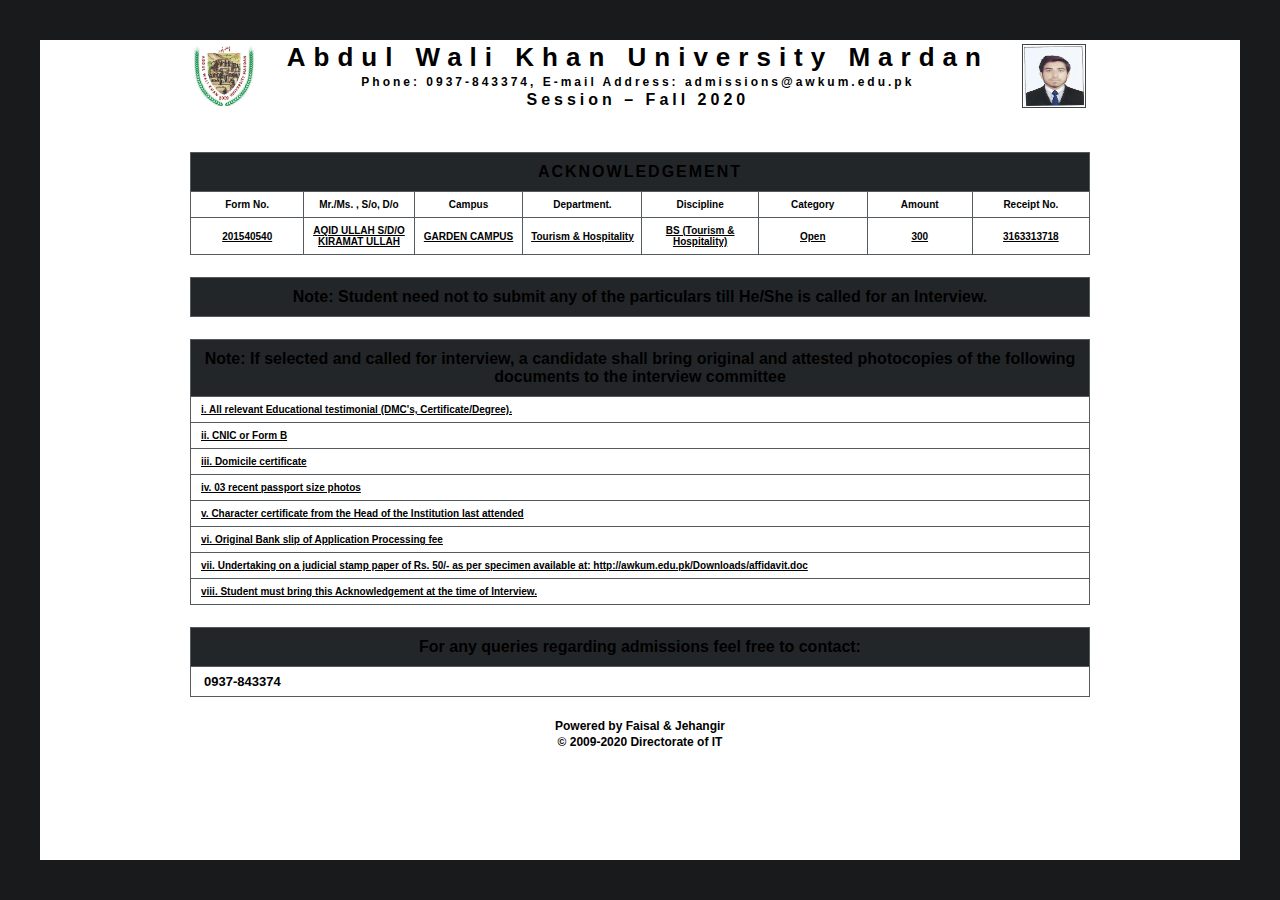
<file: Omnifood/Vendors/css/540540.htm>
<!-- saved from url=(0057)http://apply.awkum.edu.pk/faculty-groups/print-ack/540540 -->
<html><head><meta http-equiv="Content-Type" content="text/html; charset=UTF-8"><style class="darkreader darkreader--fallback" media="screen"></style><style class="darkreader darkreader--text" media="screen"></style><style class="darkreader darkreader--invert" media="screen">.jfk-bubble.gtx-bubble, embed[type="application/pdf"] {
    filter: invert(100%) hue-rotate(180deg) contrast(90%) !important;
}</style><style class="darkreader darkreader--inline" media="screen">[data-darkreader-inline-bgcolor] {
  background-color: var(--darkreader-inline-bgcolor) !important;
}
[data-darkreader-inline-bgimage] {
  background-image: var(--darkreader-inline-bgimage) !important;
}
[data-darkreader-inline-border] {
  border-color: var(--darkreader-inline-border) !important;
}
[data-darkreader-inline-border-bottom] {
  border-bottom-color: var(--darkreader-inline-border-bottom) !important;
}
[data-darkreader-inline-border-left] {
  border-left-color: var(--darkreader-inline-border-left) !important;
}
[data-darkreader-inline-border-right] {
  border-right-color: var(--darkreader-inline-border-right) !important;
}
[data-darkreader-inline-border-top] {
  border-top-color: var(--darkreader-inline-border-top) !important;
}
[data-darkreader-inline-boxshadow] {
  box-shadow: var(--darkreader-inline-boxshadow) !important;
}
[data-darkreader-inline-color] {
  color: var(--darkreader-inline-color) !important;
}
[data-darkreader-inline-fill] {
  fill: var(--darkreader-inline-fill) !important;
}
[data-darkreader-inline-stroke] {
  stroke: var(--darkreader-inline-stroke) !important;
}
[data-darkreader-inline-outline] {
  outline-color: var(--darkreader-inline-outline) !important;
}</style><style class="darkreader darkreader--variables" media="screen">:root {
   --darkreader-neutral-background: #181a1b;
   --darkreader-neutral-text: #e8e6e3;
   --darkreader-selection-background: #004daa;
   --darkreader-selection-text: #e8e6e3;
}</style><style class="darkreader darkreader--user-agent" media="screen">html {
    background-color: #181a1b !important;
}
html, body, input, textarea, select, button {
    background-color: #181a1b;
}
html, body, input, textarea, select, button {
    border-color: #736b5e;
    color: #e8e6e3;
}
a {
    color: #3391ff;
}
table {
    border-color: #545b5e;
}
::placeholder {
    color: #b2aba1;
}
input:-webkit-autofill,
textarea:-webkit-autofill,
select:-webkit-autofill {
    background-color: #555b00 !important;
    color: #e8e6e3 !important;
}
::-webkit-scrollbar {
    background-color: #202324;
    color: #aba499;
}
::-webkit-scrollbar-thumb {
    background-color: #454a4d;
}
::-webkit-scrollbar-thumb:hover {
    background-color: #575e62;
}
::-webkit-scrollbar-thumb:active {
    background-color: #484e51;
}
::-webkit-scrollbar-corner {
    background-color: #181a1b;
}
* {
    scrollbar-color: #202324 #454a4d;
}
::selection {
    background-color: #004daa !important;
    color: #e8e6e3 !important;
}
::-moz-selection {
    background-color: #004daa !important;
    color: #e8e6e3 !important;
}</style><style>
    table tr .rowws {font-size: 12px;}
    table tr td {font-weight: bold;}
    input[type=checkbox] + label {
        display: block;
        margin: 0.2em;
        cursor: pointer;
        padding: 0.2em;
    }

    input[type=checkbox] {
        display: none;
    }

    input[type=checkbox] + label:after {
        content: "\2714";
        border: 0.1em solid #000;
        border-radius: 0.2em;
        /*display: inline-block; */
        width: 1em;
        height: 1em;
        padding-left: 0.2em;
        /* padding-bottom: 0.3em;
         margin-right: 0.2em; */
        vertical-align: bottom;
        color: transparent;
        transition: .2s;
    }

    input[type=checkbox] + label:active:after {
        transform: scale(0);
    }

    input[type=checkbox]:checked + label:after {
        background-color: MediumSeaGreen;
        border-color: MediumSeaGreen;
        color: #fff;
    }

    input[type=checkbox]:disabled + label:after {
        transform: scale(1);
        border-color: #aaa;
    }

    input[type=checkbox]:checked:disabled + label:after {
        transform: scale(1);
        background-color: #bfb;
        border-color: #bfb;
    }
</style><style class="darkreader darkreader--sync" media="screen"></style>    
<script type="text/javascript">
    window.onload = function () {
        window.print();
    }
</script>
<meta name="darkreader" content="8e25eea8e03e3519512f72776aa07c1b"><style class="darkreader darkreader--override" media="screen">.vimvixen-hint {
    background-color: #7b5300 !important;
    border-color: #d8b013 !important;
    color: #f3e8c8 !important;
}
::placeholder {
    opacity: 0.5 !important;
}</style></head><body><table class="tg" style="width:900px; height: auto; font-family: sans-serif; margin: 0px auto;" border="0">
    <tbody><tr>
        <td>
            <table border="0" style="width:900px;">
                <tbody>
                    <tr>
                        <td style="text-align:center;" rowspan="5">
                            <img src="./540540_files/awkum-logo.jpg" alt="logo" width="60" height="60">                        </td>
                        <td style="text-align:center; font-weight:bold; font-size: 26px; letter-spacing: 8px;">Abdul Wali Khan University Mardan</td>
                        <td style="text-align:center;" rowspan="5">
                            <img src="./540540_files/202008131597332210.jpg" alt="student-pic" width="60" height="60" style="border: 1px solid rgb(204, 204, 204); padding: 1px; --darkreader-inline-border-top:#3e4446; --darkreader-inline-border-right:#3e4446; --darkreader-inline-border-bottom:#3e4446; --darkreader-inline-border-left:#3e4446;" data-darkreader-inline-border-top="" data-darkreader-inline-border-right="" data-darkreader-inline-border-bottom="" data-darkreader-inline-border-left="">                        </td>
                    </tr>
                    <tr>
                        <td class="tg-yw4l" style="text-align:center; font-weight:bold; font-size: 12px; letter-spacing: 3px;">Phone: 0937-843374, E-mail Address: admissions@awkum.edu.pk</td>
                    </tr>
                    
                    <tr>
                        <td class="tg-yw4l" style="text-align:center; font-weight:bold; font-size: 16px; letter-spacing: 4px;">Session – Fall 2020</td>
                    </tr>
                    
                </tbody>
            </table>
        </td>

    </tr>
    <tr>
        <td colspan="3">&nbsp;</td>
    </tr>
    <tr>
        <td colspan="3">&nbsp;</td>
    </tr>
    <tr style="font-size:12px; ">
        <td class="tg-yw4l" colspan="4">
            <table border="1" cellspacing="0" cellpadding="0" style="width:100%; text-align: center;">
                <tbody>
                    <tr style="font-weight:bold; padding: 10px; padding-left: 0px;">
                        <td class="tg-yw4l" colspan="8" style="letter-spacing: 2px; padding: 10px; text-align: center; background-color: rgb(235, 235, 235); --darkreader-inline-bgcolor:#232628;" data-darkreader-inline-bgcolor="">ACKNOWLEDGEMENT</td>
                    </tr>
                    <tr style="font-size:10px;">
                        <td style="padding: 3px; font-weight:bold; width: 225px; padding-bottom: 7px;padding-top: 7px;">Form No.</td>
                        <td style="padding: 3px; font-weight:bold; width: 225px; padding-bottom: 7px;padding-top: 7px;">Mr./Ms. , S/o, D/o</td>
                        <td style="padding: 3px;font-weight:bold; width: 225px;  padding-bottom: 7px;padding-top: 7px;">Campus</td>
                        <td style="padding: 3px;font-weight:bold; width: 225px;  padding-bottom: 7px;padding-top: 7px;">Department.</td>
                        <td style="padding: 3px;font-weight:bold; width: 225px;  padding-bottom: 7px;padding-top: 7px;">Discipline</td>
                        <td style="padding: 3px;font-weight:bold; width: 225px;  padding-bottom: 7px;padding-top: 7px;">Category</td>
                        <td style="padding: 3px;font-weight:bold; width: 225px;  padding-bottom: 7px;padding-top: 7px;">Amount</td>
                        <td style="padding: 3px;font-weight:bold; width: 225px;  padding-bottom: 7px;padding-top: 7px;">Receipt No.</td>
                        
                    </tr>
                    <tr style="font-size:10px;">
                        <td style="padding: 3px; width: 225px; text-decoration: underline ; padding-bottom: 7px;padding-top: 7px;">201540540</td>
                        <td style=" padding: 3px; width: 225px; text-decoration: underline; text-transform: uppercase; padding-bottom: 7px;padding-top: 7px;">Aqid Ullah S/D/o Kiramat Ullah</td>
                        <td style="padding: 3px; width: 225px; text-decoration: underline;  text-transform: uppercase; padding-bottom: 7px;padding-top: 7px; ">Garden Campus</td>
                        <td style="padding: 3px; width: 225px; text-decoration: underline; padding-bottom: 7px;padding-top: 7px; ">Tourism &amp; Hospitality</td>
                        <td style="padding: 3px; width: 225px; text-decoration: underline ; padding-bottom: 7px;padding-top: 7px;">BS (Tourism &amp; Hospitality)</td>
                        <td style="padding: 3px; width: 225px; text-decoration: underline;  padding-bottom: 7px;padding-top: 7px;">Open</td>
                        <td style="padding: 3px; width: 225px; text-decoration: underline ; padding-bottom: 7px;padding-top: 7px;">300</td>
                        <td style="padding: 3px; width: 225px; text-decoration: underline;  padding-bottom: 7px;padding-top: 7px;">3163313718</td>
                        
                    </tr>

                </tbody>
            </table>
    </td></tr>
    <tr>
        <td colspan="3">&nbsp;</td>
    </tr>
    <tr>
        <td colspan="3">
            <table border="1" cellspacing="0" cellpadding="0" style="width:100%; text-align: center;">
                <tbody>
                    <tr style="font-weight:bold; padding: 10px; padding-left: 0px;">
                        <td class="tg-yw4l" colspan="6" style="letter-spacing: 0px; padding: 10px; text-align: center; background-color: rgb(235, 235, 235); --darkreader-inline-bgcolor:#232628;" data-darkreader-inline-bgcolor="">Note: Student need not to submit any of the particulars till He/She is called for an Interview.</td>
                    </tr>
                </tbody>
            </table>
        </td>
    </tr>
    <tr>
        <td colspan="3">&nbsp;</td>
    </tr>
    <tr>
        <td colspan="3">
            <table border="1" cellspacing="0" cellpadding="0" style="width:100%; text-align: center;">
                <tbody>
                    <tr style="font-weight:bold; padding: 10px; padding-left: 0px;">
                        <td class="tg-yw4l" colspan="6" style="letter-spacing: 0px; padding: 10px; text-align: center; background-color: rgb(235, 235, 235); --darkreader-inline-bgcolor:#232628;" data-darkreader-inline-bgcolor="">Note: If selected and called for interview, a candidate shall bring original and attested photocopies of the following documents to the interview committee</td>
                    </tr>
                    <tr style="font-size:10px;">
                        <td style="padding: 3px; font-weight:bold; width: 225px;text-decoration: underline ; padding-bottom: 7px; padding-top: 7px; padding-left: 1em; text-align: left;">
                            i.	All relevant Educational testimonial (DMC's, Certificate/Degree).
                        </td>
                    </tr>
                    <tr style="font-size:10px;">
                        <td style="padding: 3px; width: 225px; text-decoration: underline ; padding-bottom: 7px;padding-top: 7px;  padding-left: 1em; text-align: left;">
                            ii.	CNIC or Form B
                        </td>
                    </tr>
                    <tr style="font-size:10px;">
                        <td style="padding: 3px; width: 225px; text-decoration: underline ; padding-bottom: 7px;padding-top: 7px;  padding-left: 1em; text-align: left;">
                            iii. Domicile certificate
                        </td>
                    </tr>
                    <tr style="font-size:10px;">
                        <td style="padding: 3px; width: 225px; text-decoration: underline ; padding-bottom: 7px;padding-top: 7px;  padding-left: 1em; text-align: left;">
                            iv.	03 recent passport size photos
                        </td>
                    </tr>
                    <tr style="font-size:10px;">
                        <td style="padding: 3px; width: 225px; text-decoration: underline ; padding-bottom: 7px;padding-top: 7px;  padding-left: 1em; text-align: left;">
                            v.	Character certificate from the Head of the Institution last attended        
                        </td>
                    </tr>
                    <tr style="font-size:10px;">
                        <td style="padding: 3px; width: 225px; text-decoration: underline ; padding-bottom: 7px;padding-top: 7px;  padding-left: 1em; text-align: left;">
                            vi.	Original Bank slip of Application Processing fee
                        </td>
                    </tr>
                    <tr style="font-size:10px;">
                        <td style="padding: 3px; width: 225px; text-decoration: underline ; padding-bottom: 7px;padding-top: 7px;  padding-left: 1em; text-align: left;">
                            vii. Undertaking on a judicial stamp paper of Rs. 50/- as per specimen available at: http://awkum.edu.pk/Downloads/affidavit.doc
                        </td>
                    </tr>
                    <tr style="font-size:10px;">
                        <td style="padding: 3px; width: 225px; text-decoration: underline ; padding-bottom: 7px;padding-top: 7px;  padding-left: 1em; text-align: left;">
                            viii. Student must bring this Acknowledgement at the time of Interview.
                        </td>
                    </tr>
                </tbody>
            </table>
        </td>
    </tr>
    <tr>
        <td colspan="3">&nbsp;</td>
    </tr>
    <tr>
        <td colspan="3">
            <table border="1" cellspacing="0" cellpadding="0" style="width:100%; text-align: center;">
                <tbody>
                    <tr style="font-weight:bold; padding: 10px; padding-left: 0px;">
                        <td class="tg-yw4l" colspan="6" style="letter-spacing: 0px; padding: 10px; text-align: center; background-color: rgb(235, 235, 235); --darkreader-inline-bgcolor:#232628;" data-darkreader-inline-bgcolor="">For any queries regarding admissions feel free to contact: </td>
                    </tr>
                    <tr style="font-size:13px; font-weight: bold;">
                        <td style="padding: 3px; font-weight:bold; width: 225px;text-decoration: none ; padding-bottom: 7px; padding-top: 7px; padding-left: 1em; text-align: left;">
                            0937-843374
                        </td>
                    </tr>
                </tbody>
            </table>
        </td>
    </tr>
    <tr>
        <td colspan="3">&nbsp;</td>
    </tr>
    <tr style="margin-top:2px;">
        <td colspan="4" style="font-size: 12px; font-weight: bold;"><center>Powered by Faisal &amp; Jehangir</center></td>
    </tr>
    <tr style="margin-top:2px;">
        <td colspan="4" style="font-size: 12px; font-weight: bold;"><center>© 2009-2020 Directorate of IT</center></td>
    </tr>

</tbody></table>

<div style="page-break-before:always; overflow:hidden; margin: 0px auto; width: 980px;">
    <style type="text/css">

        ::selection{ background-color: #E13300; color: white; }
        ::moz-selection{ background-color: #E13300; color: white; }
        ::webkit-selection{ background-color: #E13300; color: white; }

        body {
            background-color: #fff;
            margin: 40px;
            font: 13px/20px normal Helvetica, Arial, sans-serif;
            color: #000;
        }

        a {
            color: #003399;
            background-color: transparent;
            font-weight: normal;
        }

        h1 {
            color: #444;
            background-color: transparent;
            border-bottom: 1px solid #D0D0D0;
            font-size: 19px;
            font-weight: normal;
            margin: 0 0 14px 0;
            padding: 14px 15px 10px 15px;
        }

        code {
            font-family: Consolas, Monaco, Courier New, Courier, monospace;
            font-size: 12px;
            background-color: #f9f9f9;
            border: 1px solid #D0D0D0;
            color: #002166;
            display: block;
            margin: 14px 0 14px 0;
            padding: 12px 10px 12px 10px;
        }

        #container {
            margin: 10px;
            border: 1px solid #D0D0D0;
            -webkit-box-shadow: 0 0 8px #D0D0D0;
        }

        p {
            margin: 12px 15px 12px 15px;
        }

        .table, table {
            border-collapse:collapse;
        }
        .table th {
            font-size:14px;
            font-weight:bold;
            border:1px solid #CCC;
        }
        th {
            font-size:11px;
            font-weight:bold;
            padding:2px;
            text-align:left;
        }
        .table td {
            font-size:10px !important;
            padding:2px;
            border:1px solid #CCC;
        }
    </style><style class="darkreader darkreader--sync" media="screen"></style>
    </div></body></html>
</file>
